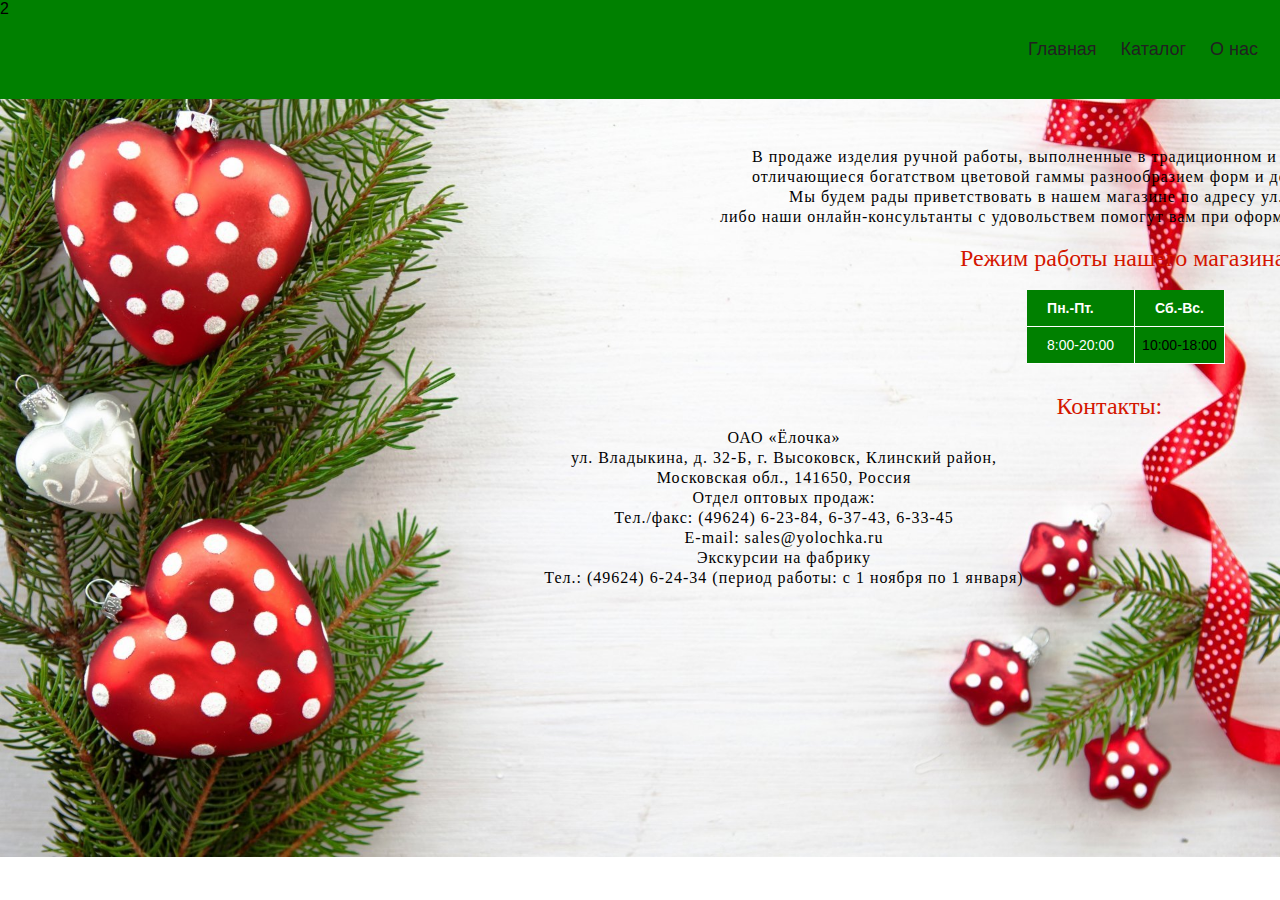
<file: 2.html>
<!DOCTYPE html>
<html>
<head>
<!--Гирлянда на сайт html -->
<div id="garland" class="garland_4">
<div id="nums_1">1</div>
</div>
<header>
  <div class="wrap-logo">
  </div>
  <nav>
    <a  href="index.html">Главная</a>
    <a  href="catalog1.html">Каталог</a>
    <a  href="2.html">О нас</a>
  </nav>
</header>
    <meta charset="UTF-8">
    <title>Happy New Year!</title>
	 <style>
   body {
    background: url(1619120358_38-phonoteka_org-p-novogodnii-fon-dlya-storis-61.jpg) no-repeat;
    -moz-background-size: 100%; /* Firefox 3.6+ */
    -webkit-background-size: 100%; /* Safari 3.1+ и Chrome 4.0+ */
    -o-background-size: 100%; /* Opera 9.6+ */
    background-size: 100%; /* Современные браузеры */
   }
   <font color="white"></font>
  </style>
    <meta name="keywords" content="новогодние украшения,гирлянды,подарки">
    <meta name="description" content="На этой странице вы сможете познакомиться с красивыми новогодними игрушками.">

</head>
<body>
<div class="span">
<p>
<div class="post">
    В продаже изделия ручной работы, выполненные в традиционном и современных стилях,<br>  отличающиеся богатством цветовой гаммы  разнообразием форм и декоративной отделки.<br> Мы будем рады приветствовать в нашем магазине по адресу ул.Петровская 104,<br>  либо наши онлайн-консультанты с удовольствем помогут вам при оформлении заказа через сайт .<br> 
   </div>
   <body>
<br>
</div>
<br>
<div class="span1">
<center>
<table>
<link rel="stylesheet" href="2.css">
<div style="color: #D41600; font-size: 150%; font-family:Gloucester MT;">
	                					Режим работы нашего магазина:</div>
										<br>


<tr>
  <th>Пн.-Пт.</th>
  <th>Сб.-Вс. </th>
  </tr>
 <tr>
  <td>8:00-20:00</td>
  <td>10:00-18:00</td>
 </tr>
</table>
</center>
</div>
<div class="span2">
<div style="color: #D41600; font-size: 150%; font-family:Gloucester MT;">
	                					Контакты:</div></div>
										<p>
<div class="post">
<div class="span3">
ОАО «Ёлочка»<br>
ул. Владыкина, д. 32-Б, г. Высоковск, Клинский район,<br>
Московская обл., 141650, Россия<br>
Отдел оптовых продаж:<br>
Тел./факс: (49624) 6-23-84, 6-37-43, 6-33-45<br>
E-mail: sales@yolochka.ru<br>
Экскурсии на фабрику<br>
Тел.: (49624) 6-24-34 (период работы: с 1 ноября по 1 января)<br>

   </div>
   </div>
</div>
</body>
<!--Гирлянда на сайт css -->
<style type="text/css">
#garland {
position:absolute;
top:0;left:0;
background-image:url('https://sitespectr.ru/test/girlyanda/christmas-lights.png');
height:36px;width:100%;overflow:hidden;z-index:99}
.garland_1 {background-position: 0 0}
.garland_2 {background-position: 0 -36px}
.garland_3 {background-position: 0 -72px}
.garland_4 {background-position: 0 -108px}
</style>
<!--Гирлянда на сайт javascript -->
<script type="text/javascript">
function garland() {
nums = document.getElementById('nums_1').innerHTML
if(nums == 1) {document.getElementById('garland').className='garland_1';
document.getElementById('nums_1').innerHTML='2'}
if(nums == 2) {document.getElementById('garland').className='garland_2';
document.getElementById('nums_1').innerHTML='3'}
if(nums == 3) {document.getElementById('garland').className='garland_3';
document.getElementById('nums_1').innerHTML='4'}
if(nums == 4) {document.getElementById('garland').className='garland_4';
document.getElementById('nums_1').innerHTML='1'}
}
setInterval(function(){garland()}, 600)
</script>
</html>
</p>
</file>
<file: 2.css>
* {box-sizing: border-box;}

body {      /*шапка сайта*/
  margin: 0;

  font-family: Arial, sans-serif;
}

header {
  display: flex;
  flex-direction: row;
  justify-content: space-between;
  flex-wrap: wrap;
  background-color: green;   /*замена цвета*/
  padding: 27px 10px;     /*ширина полоски*/
}

.wrap-logo {
  display: flex;
  align-items: center;
 
}

header a {
  color: #212121;
  padding: 12px;
  text-decoration: none;
  font-size: 18px; 
  border-radius: 2px;
}

header a.logo {
  font-size: 30px;
  font-weight: bold;
}

header a:hover {
  background-color: red; /*замена цвета при наведении*/
  color: #2122;
}

header a.active {
  background-color: #FBC02D; /*замена главного цвета*/
}

nav {
  display: flex;
  align-items: center;
  }
  
  
.span {
  display: inline-block;
  transform: translate(45em, 2em);
}
.span1 {
  display: inline-block;
  transform: translate(60em, 2em);
}

.span2 {
  display: inline-block;
  transform: translate(45em, 10em);
}

.span3 {
  display: inline-block;
  transform: translate(9em, 5em);
}
table {
font-family: "Lucida Sans Unicode", "Lucida Grande", Sans-Serif;
font-size: 14px;
border-collapse: collapse;
text-align: center;
}
th, td:first-child {
background: green;
color: white;
padding: 10px 20px;
}
th, td {
border-style: solid;
border-width: 0 1px 1px 0;
border-color: white;
}
td {
background: green;
}
th:first-child, td:first-child {
text-align: left;
}
.post {  /*стиль текста*/
   font-family: 'Playfair Display SC', serif;
  font-weight: 500;
  letter-spacing: 1px;
line-height: 20px;
text-align: center;
}
</file>
